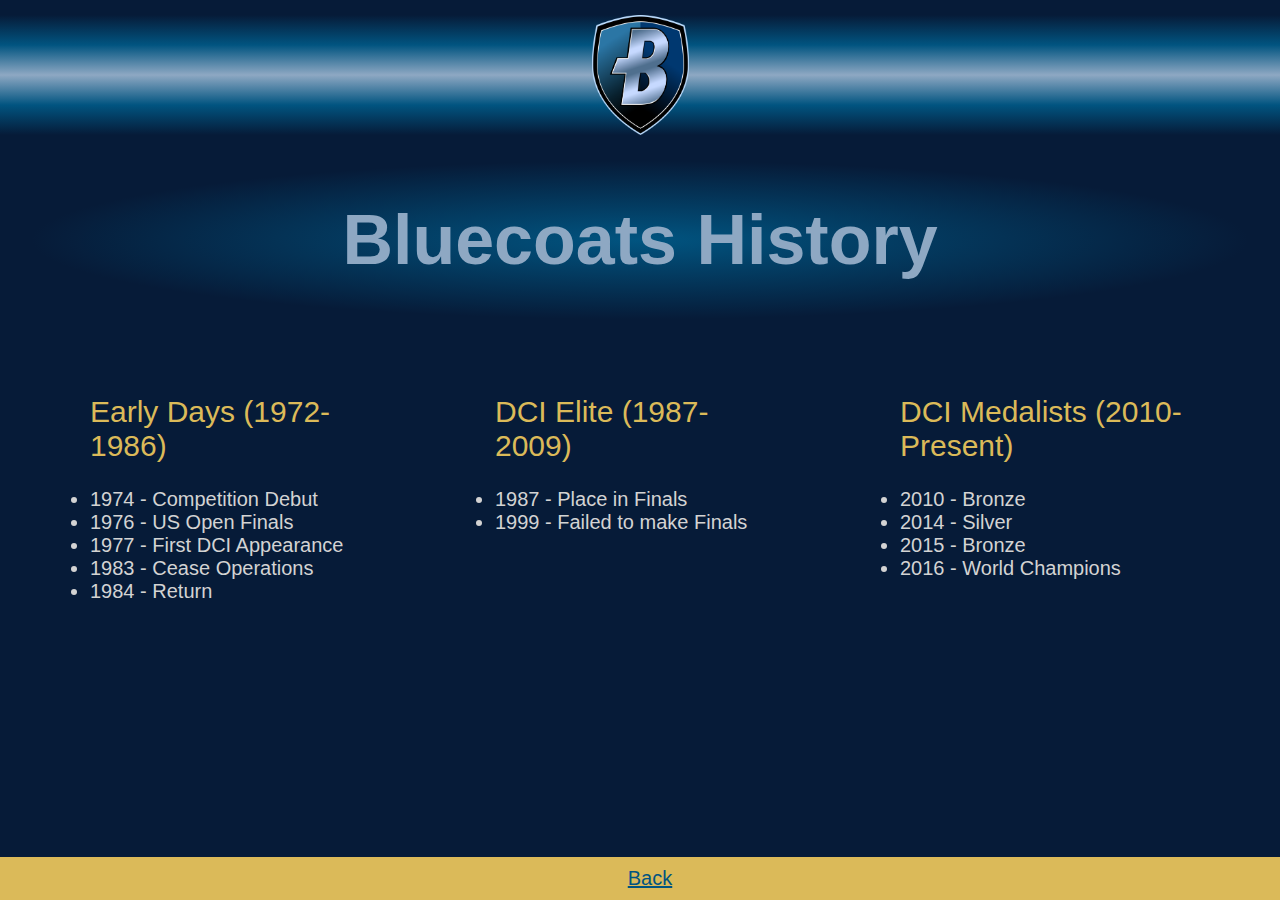
<file: Page2.html>
<!DOCTYPE html>
<html lang="en">
<head>
  <meta charset="UTF-8">
  <title>History</title>
  <link rel="stylesheet" href="./mainFlex.css">
</head>

<body>
  <header></header>

  <div class="maincontain">
    <h1 class="subch1"> Bluecoats History </h1>
      <div class="history">
        <h2>Early Days (1972-1986)</h2>
          <li>1974 - Competition Debut</li>
          <li>1976 - US Open Finals</li>
          <li>1977 - First DCI Appearance</li>
          <li>1983 - Cease Operations</li>
          <li>1984 - Return</li>
      </div>
      <div class="history">
        <h2>DCI Elite (1987-2009)</h2>
          <li>1987 - Place in Finals</li>
          <li>1999 - Failed to make Finals</li>
      </div>
      <div class="history">
        <h2>DCI Medalists (2010-Present)</h2>
          <li>2010 - Bronze</li>
          <li>2014 - Silver</li>
          <li>2015 - Bronze</li>
          <li>2016 - World Champions</li>
    </div>
  </div>

<footer>
  <a href="./indexFlex.html">Back</a>
</footer>
</body>
</html>
</file>
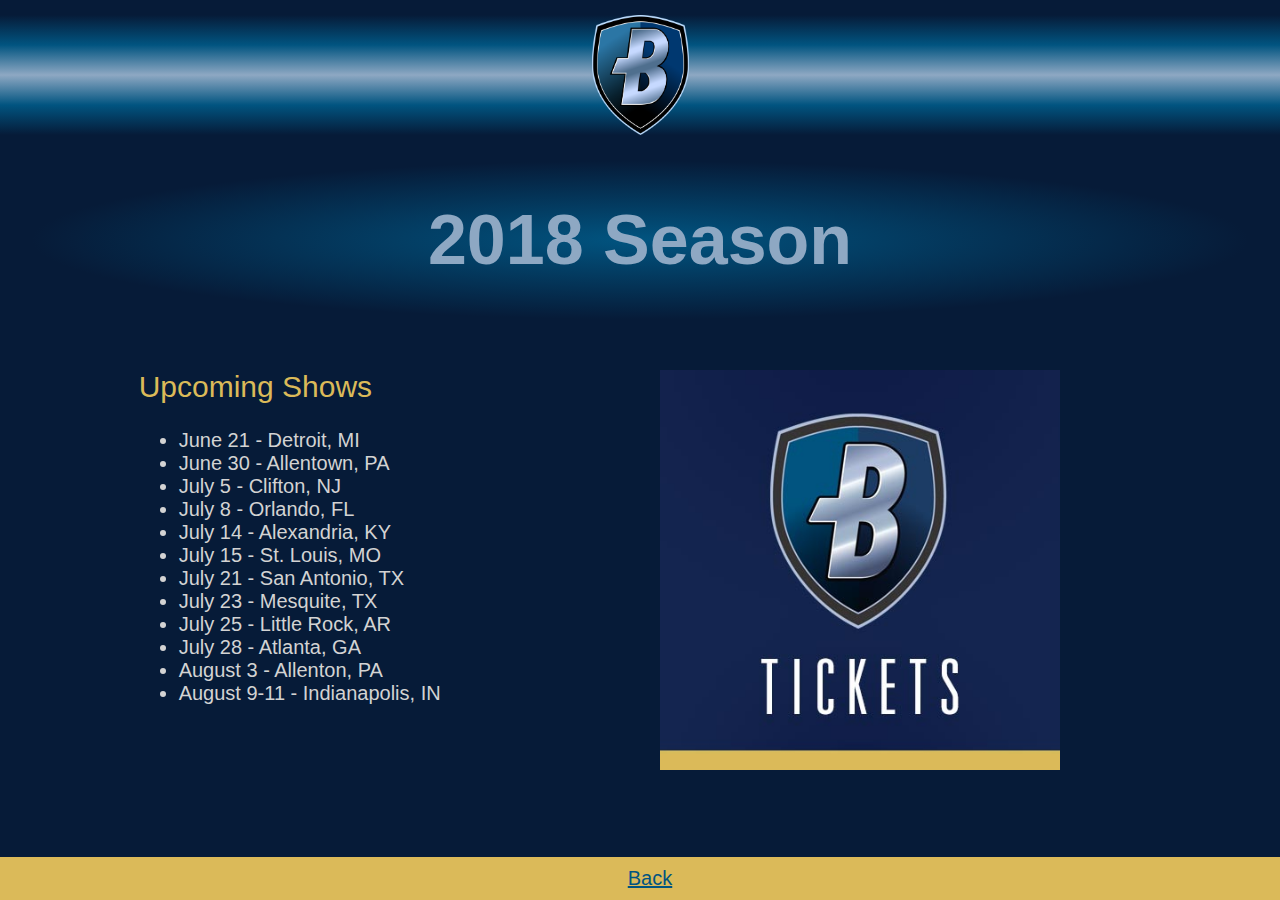
<file: Page3.html>
<!DOCTYPE html>
<html lang="en">
<head>
  <meta charset="UTF-8">
  <title>2018 Season</title>
  <link rel="stylesheet" href="./mainFlex.css">
</head>

<body>
  <header></header>

<div class="maincontain">
  <h1 class="subch1"> 2018 Season</h1>
    <div class="subcontain1, shows">
      <h2>Upcoming Shows</h2>
      <ul>
        <li>June 21 - Detroit, MI</li>
        <li>June 30 - Allentown, PA</li>
        <li>July 5 - Clifton, NJ</li>
        <li>July 8 - Orlando, FL</li>
        <li>July 14 - Alexandria, KY</li>
        <li>July 15 - St. Louis, MO</li>
        <li>July 21 - San Antonio, TX</li>
        <li>July 23 - Mesquite, TX</li>
        <li>July 25 - Little Rock, AR</li>
        <li>July 28 - Atlanta, GA</li>
        <li>August 3 - Allenton, PA</li>
        <li>August 9-11 - Indianapolis, IN</li>
      </ul>
      </div>
      <a class="subcontain1" href="https://www1.ticketmaster.com/event/0500533DAAE34281" target="_blank">
        <img id="exlinkimg" class="item" src="./images/tickets.jpg"></a>
  </div>



<footer>
  <a href="./indexFlex.html">Back</a>
</footer>
</body>
</html>
</file>
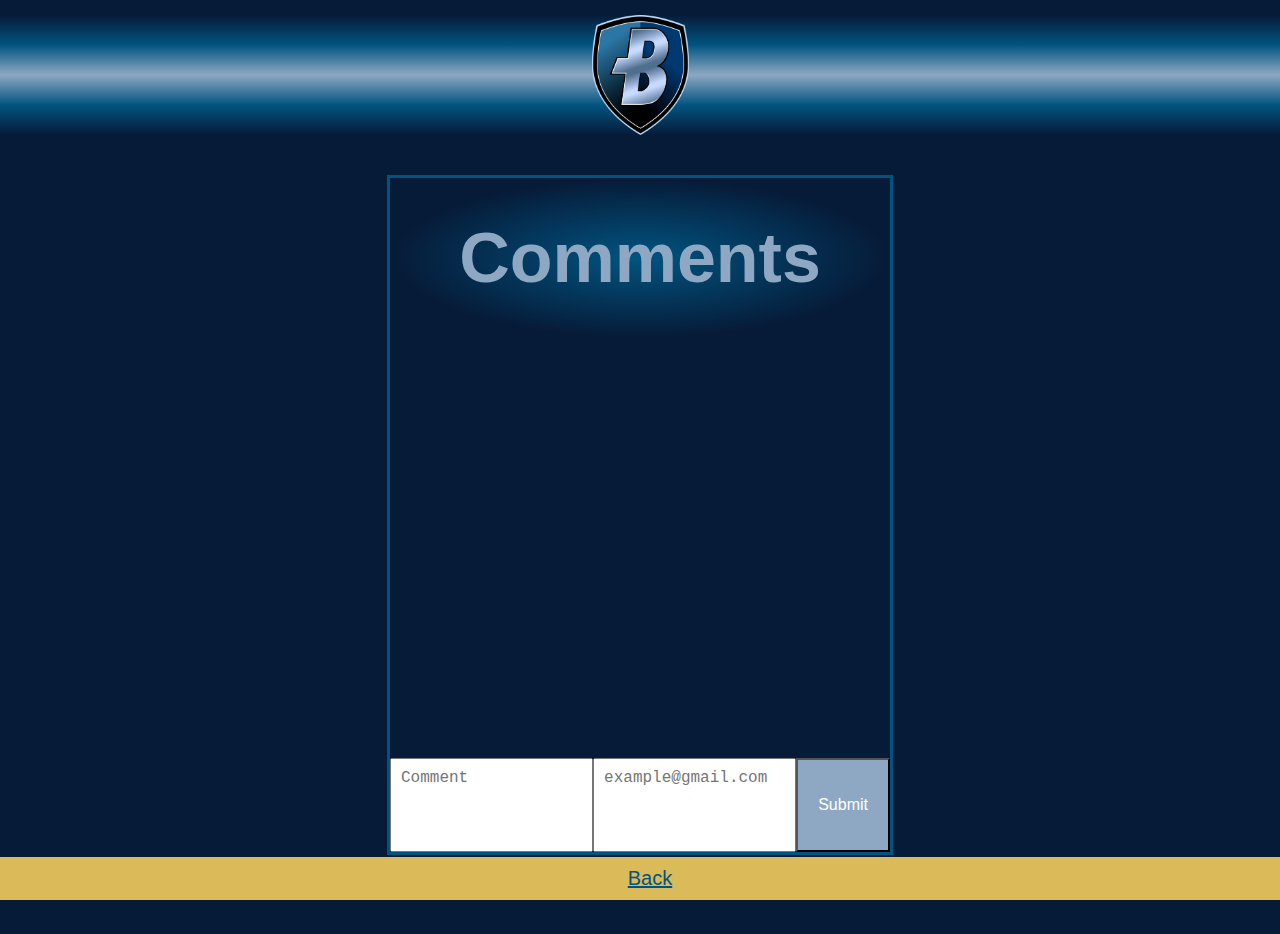
<file: Page5.html>
<!DOCTYPE html>
<html lang="en">
<head>
  <meta charset="UTF-8">
  <title>Bluecoats - Comments</title>
  <link rel="stylesheet" href="./mainFlex.css">
</head>

<body>
  <header></header>
    <div id="main">
      <div id="header">
        <h1 id="title"> Comments </h1>
      </div>
      <div id="container">
        <div id="content">
        </div>
      </div>
      <div id="input">
        <textarea id="text" rows="4" cols="50" placeholder="Comment"></textarea>
        <textarea id="email" rows="4" cols="50" placeholder="example@gmail.com"></textarea>
        <input id="submit" type="button" value="Submit" />
      </div>
    </div>

    <script src="./Page5.js"></script>


<footer>
  <a href="./indexFlex.html">Back</a>
</footer>
</body>
</html>
</file>
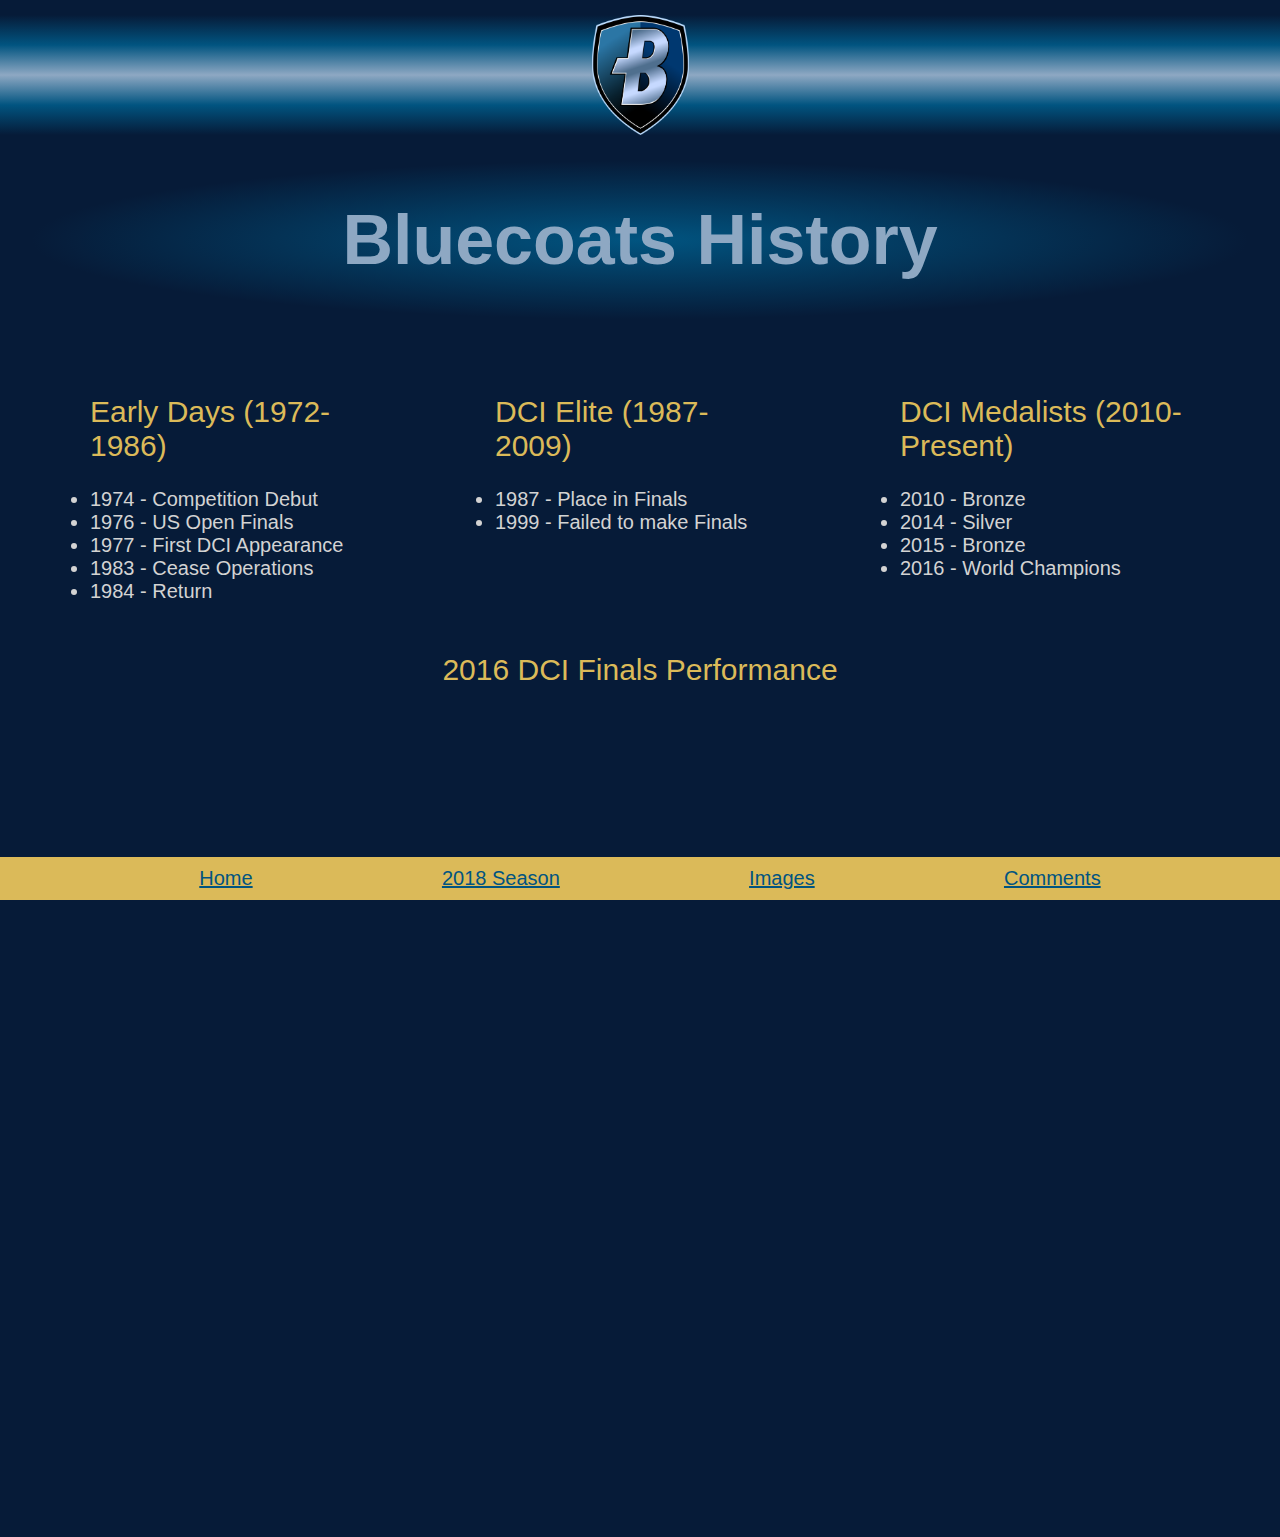
<file: public/Page2.html>
<!DOCTYPE html>
<html lang="en">
<head>
  <meta charset="UTF-8">
  <title>History</title>
  <link rel="stylesheet" href="./main.css">
</head>

<body>
  <header></header>

  <div class="maincontain">
    <h1 class="subch1"> Bluecoats History </h1>
      <div class="history">
        <h2>Early Days (1972-1986)</h2>
          <li>1974 - Competition Debut</li>
          <li>1976 - US Open Finals</li>
          <li>1977 - First DCI Appearance</li>
          <li>1983 - Cease Operations</li>
          <li>1984 - Return</li>
      </div>
      <div class="history">
        <h2>DCI Elite (1987-2009)</h2>
          <li>1987 - Place in Finals</li>
          <li>1999 - Failed to make Finals</li>
      </div>
      <div class="history">
        <h2>DCI Medalists (2010-Present)</h2>
          <li>2010 - Bronze</li>
          <li>2014 - Silver</li>
          <li>2015 - Bronze</li>
          <li>2016 - World Champions</li>
    </div>
  </div>

  <h2 id="vidWrap">2016 DCI Finals Performance</h2>
  <div class="videoWrapper" id="vidWrap">
      <iframe width="560" height="315" src="https://www.youtube.com/embed/PYg6RSm3KL8?rel=0&amp;showinfo=0" frameborder="0" allow="autoplay; encrypted-media" allowfullscreen></iframe>
  </div>

  <footer>
    <a href="./index.html">Home</a>
    <a href="./Page3.html">2018 Season</a>
    <a href="./Page4.html">Images</a>
    <a href="./Page5.html">Comments</a>
  </footer>
</body>
</html>
</file>
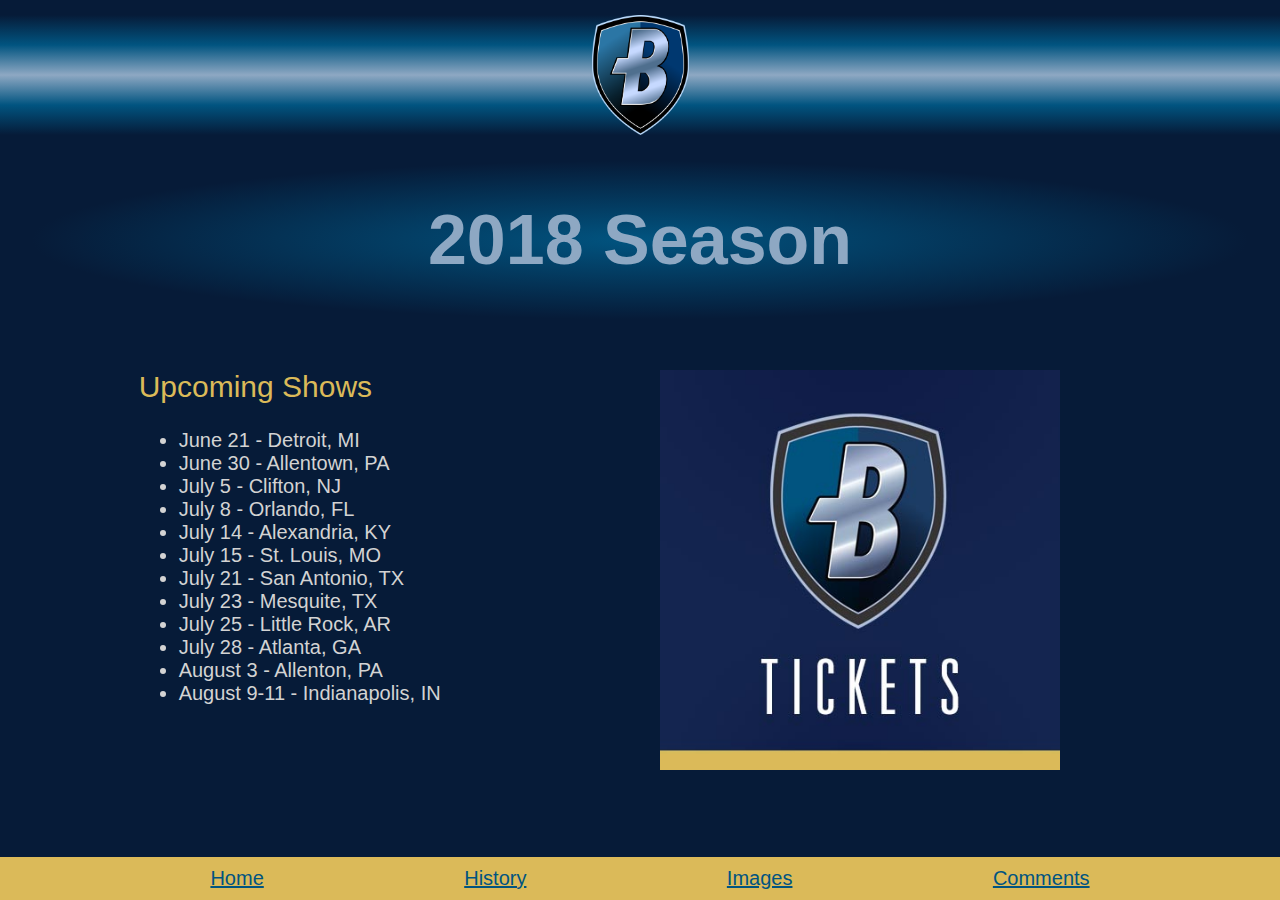
<file: public/Page3.html>
<!DOCTYPE html>
<html lang="en">
<head>
  <meta charset="UTF-8">
  <title>2018 Season</title>
  <link rel="stylesheet" href="./main.css">
</head>

<body>
  <header></header>

<div class="maincontain">
  <h1 class="subch1"> 2018 Season</h1>
    <div class="subcontain1, shows">
      <h2>Upcoming Shows</h2>
      <ul>
        <li>June 21 - Detroit, MI</li>
        <li>June 30 - Allentown, PA</li>
        <li>July 5 - Clifton, NJ</li>
        <li>July 8 - Orlando, FL</li>
        <li>July 14 - Alexandria, KY</li>
        <li>July 15 - St. Louis, MO</li>
        <li>July 21 - San Antonio, TX</li>
        <li>July 23 - Mesquite, TX</li>
        <li>July 25 - Little Rock, AR</li>
        <li>July 28 - Atlanta, GA</li>
        <li>August 3 - Allenton, PA</li>
        <li>August 9-11 - Indianapolis, IN</li>
      </ul>
      </div>
      <a class="subcontain1" href="https://www1.ticketmaster.com/event/0500533DAAE34281" target="_blank">
        <img id="exlinkimg" class="item" src="./images/tickets.jpg"></a>
  </div>



  <footer>
    <a href="./index.html">Home</a>
    <a href="./Page2.html">History</a>
    <a href="./Page4.html">Images</a>
    <a href="./Page5.html">Comments</a>
  </footer>
</body>
</html>
</file>
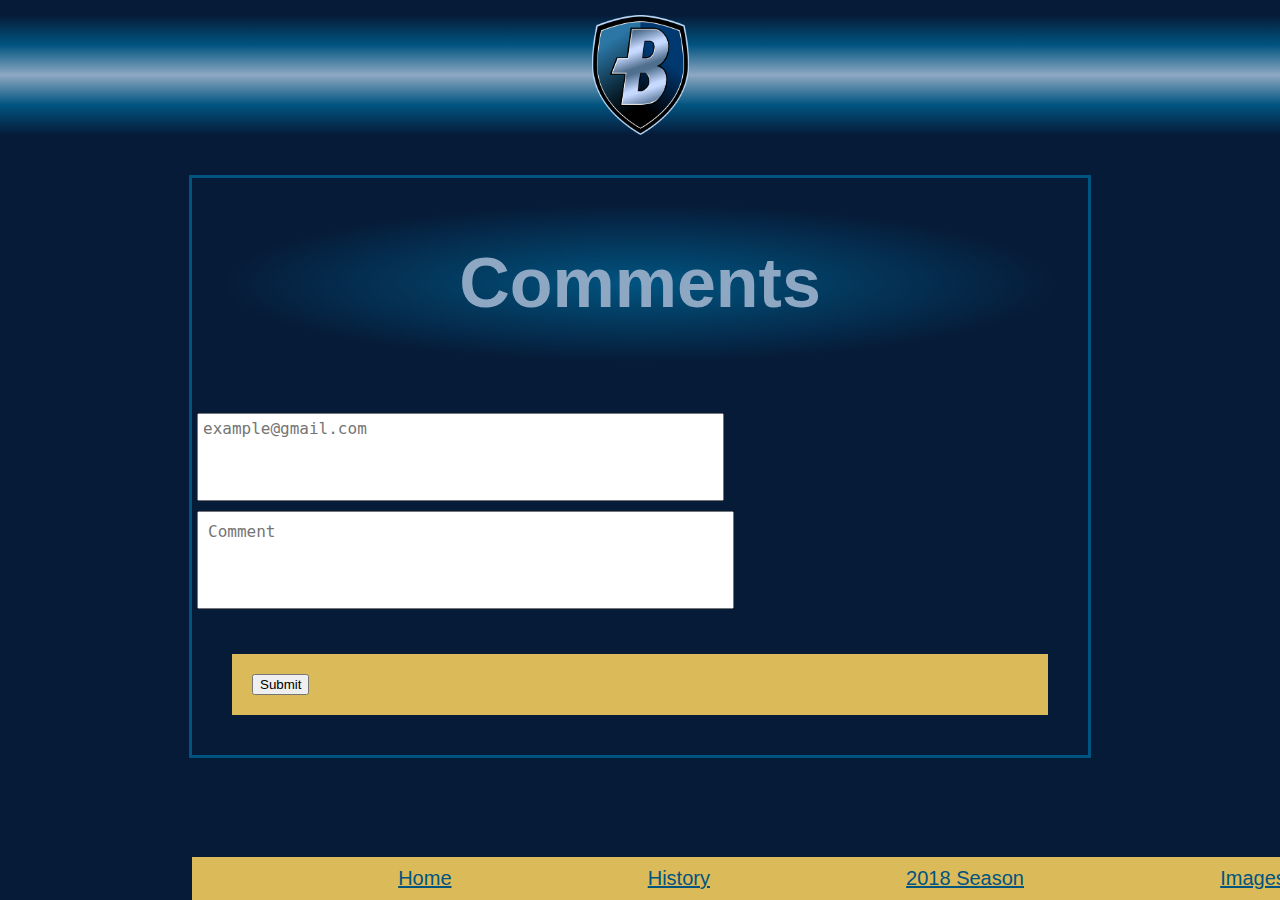
<file: public/Page5.html>
<!DOCTYPE html>
<html lang="en">
<head>
  <meta charset="UTF-8">
  <title>Bluecoats - Comments</title>
  <link rel="stylesheet" href="./main.css">
</head>

<body>
  <header></header>
    <div id="main">
      <div id="header">
        <h1 class="subch1">Comments</h1>
        <!-- <h1 id="title">Comments</h1> -->
      </div>
      <div id="container">
        <div id="content">
        </div>
      </div>
      <div id="email">
        <textarea id="email" rows="4" cols="50" placeholder="example@gmail.com"></textarea>
      </div>
      <div id="input">
        <textarea id="text" rows="4" cols="50" placeholder="Comment"></textarea>
      </div>
      <div id="submit">
        <input  type="button" value="Submit" />
      </div>

    <script src="./Page5-1.js"></script>


    <footer>
      <a href="./index.html">Home</a>
      <a href="./Page2.html">History</a>
      <a href="./Page3.html">2018 Season</a>
      <a href="./Page4.html">Images</a>
    </footer>
</body>
</html>
</file>
<file: mainFlex.css>
body {
  font-family: seravek, helvetica, sans-serif;
  font-size: 20px;
  color: lightgrey;
  background-color: #061b38;
  margin: 0;
  margin-bottom: 75px;
}

header {
  height: 120px;
  background: url(./images/shield.png) no-repeat center top,
              linear-gradient(#061b38, #015480, #8ea8c3, #015480, #061b38);
  background-size: contain;
  margin: 0px;
  margin-top: 15px;
}

h1 {
  color: #8ea8c3;
  font-weight: bolder;
  font-size: 70px;
  text-align: center;
  padding: 40px;
  background-color: #015480;
  background: radial-gradient(#015480, transparent 70%);
  margin: auto;
}

h2 {
  color: #dbba59;
  font-weight: normal;
}

h3 {
  font-weight: lighter;
  color: #dbba59;
  font-style: italic;
}

footer {
  display: flex;
  font-weight: lighter;
  padding: 10px;
  text-align: center;
  clear: both;
  background-color: #dbba59;
  position: fixed;
  bottom: 0;
  width: 100%;
  justify-content: space-evenly;
}

img {
  /* display: flex; */
  flex-direction: column;
  margin: auto;
  max-width: 400px;
}

a {
  color: #015480;
}

a:hover {
  color: black;
  transition-duration: .5s;
}


.maincontain {
  display: flex;
  /* border-color: white;
  border-style: solid; */
  flex-direction: row;
  justify-content: space-evenly;
  flex-wrap: wrap;

  /* padding: 5px; */
}

.subch1 {
  display: flex;
  /* border-color: white;
  border-style: solid; */
  /* padding: 25px; */
  flex-basis: 100%;
  justify-content: center;
  margin: 25px;
 /* height: 200px; */
  flex-direction: column;
}

.subcontain1 {
  display: flex;
  /* border-color: white;
  border-style: solid; */
  flex-basis: 40%;
  justify-content: center;
  margin: 25px;
  flex-direction: column;
}

.overview {
  display: flex;
  /* border-color: white;
  border-style: solid; */
  /* padding: 25px; */
  flex-basis: 50%;
  justify-content: center;
  margin: 25px;
 /* height: 200px; */
  flex-direction: column;
  min-width: 600px;
}

.shows {
  min-width: 250px;
}

.subcontain2 {
  display: flex;
  /* border-color: red;
  border-style: solid; */
  /* padding: 25px; */
  flex-basis: 40%;
  /* margin: 25px; */
  flex-direction: column;
}

.history {
  display: flex;
  /* border-color: white;
  border-style: solid; */
  flex-basis: 15%;
  justify-content: center;
  align-self: baseline;
  margin: 25px;
  flex-direction: column;
  min-width: 290px;
  }


#main {
  max-width: 500px;
  margin: 40px auto;
  display: flex;
  flex-direction: column;
  /* background-color: #eee; */
  border: 3px solid #015480;
}


#title {
  /* color: #0a0; */
}

#container {
  display: flex;
  flex-direction: column;
  overflow: scroll;
  overflow-x: hidden;
  height: 400px;
  padding: 10px;
}

#content {
  display: flex;
  flex-direction: column;
  margin: 0;
  padding: 0;
}

.todoItem {
  display: flex;
  padding: 5px 0;
  justify-content: space-between;
}

#input {
  display: flex;
}

#text {
  resize: none;
  padding: 10px;
  font-size: 12pt;
}

#email {
  resize: none;
  padding: 10px;
  font-size: 12pt;
}

#submit {
  font-size: 12pt;
  padding: 20px;
  background: #8ea8c3;
  color: white;
}

/* .gallery {
  background: #eee;
  width: 500px;
  margin: 1em auto;
} */

/* .gallery img {
  max-width: 100%;
  height: auto;
}
.gallery .hero {
  padding: 1em;
}

.gallery .thumbs img {
  width: 100px;
  height: auto;
  cursor: pointer;
  margin: 0.5rem;
}
.gallery .active {
  opacity: 0.5;
} */

/* .grandkid {
display: flex;
border-color: green;
border-style: solid;
width: 25%;
height: 50%;
align-self: center;
} */
</file>
<file: public/main.css>
body {
  font-family: seravek, helvetica, sans-serif;
  font-size: 20px;
  color: lightgrey;
  background-color: #061b38;
  margin: 0;
  margin-bottom: 75px;
}

header {
  height: 120px;
  background: url(./images/shield.png) no-repeat center top,
              linear-gradient(#061b38, #015480, #8ea8c3, #015480, #061b38);
  background-size: contain;
  margin: 0px;
  margin-top: 15px;
}

h1 {
  color: #8ea8c3;
  font-weight: bolder;
  font-size: 70px;
  text-align: center;
  padding: 40px;
  background-color: #015480;
  background: radial-gradient(#015480, transparent 70%);
  margin: auto;
}

h2 {
  color: #dbba59;
  font-weight: normal;
}

h3 {
  font-weight: lighter;
  color: #dbba59;
  font-style: italic;
}

footer {
  display: flex;
  /* font-weight: lighter; */
  padding: 10px;
  text-align: center;
  clear: both;
  background-color: #dbba59;
  position: fixed;
  bottom: 0;
  width: 100%;
  justify-content: space-evenly;
}

img {
  /* display: flex; */
  flex-direction: column;
  margin: auto;
  max-width: 400px;
}

a {
  color: #015480;
}

a:hover {
  color: black;
  transition-duration: .5s;
}


.maincontain {
  display: flex;
  /* border-color: white;
  border-style: solid; */
  flex-direction: row;
  justify-content: space-evenly;
  flex-wrap: wrap;

  /* padding: 5px; */
}

.subch1 {
  display: flex;
  /* border-color: white;
  border-style: solid; */
  /* padding: 25px; */
  flex-basis: 100%;
  justify-content: center;
  margin: 25px;
 /* height: 200px; */
  flex-direction: column;
}

.subcontain1 {
  display: flex;
  /* border-color: white;
  border-style: solid; */
  flex-basis: 40%;
  justify-content: center;
  margin: 25px;
  flex-direction: column;
}

.overview {
  display: flex;
  /* border-color: white;
  border-style: solid; */
  /* padding: 25px; */
  flex-basis: 50%;
  justify-content: center;
  margin: 25px;
 /* height: 200px; */
  flex-direction: column;
  min-width: 600px;
}

.shows {
  min-width: 250px;
}

.subcontain2 {
  display: flex;
  /* border-color: red;
  border-style: solid; */
  /* padding: 25px; */
  flex-basis: 40%;
  /* margin: 25px; */
  flex-direction: column;
}

.history {
  display: flex;
  /* border-color: white;
  border-style: solid; */
  flex-basis: 15%;
  justify-content: center;
  align-self: baseline;
  margin: 25px;
  flex-direction: column;
  min-width: 290px;
  }


#main {
  max-width: 70%;
  margin: 40px auto;
  display: flex;
  flex-direction: column;
  /* background-color: #eee; */
  border: 3px solid #015480;
}


#title {
  /* color: #0a0; */
}

#container {
  display: flex;
  flex-direction: column;
  overflow: scroll;
  overflow-x: hidden;
  height: auto;
  padding: 10px;
}

#content {
  display: flex;
  flex-direction: column;
  margin: 0;
  padding: 0;
  /* border: 3px solid #015480; */
}

.todoItem {
  display: flex;
  padding: 5px 0;
  justify-content: space-between;
}


#input {
  display: flex;
  padding: 5px;
  font-size: 12pt;
  content-align: center;

  /* resize: vertical; */
}

#text {
  resize: none;
  padding: 10px;
  font-size: 12pt;
}

#email {
  display: flex;
  resize: none;
  padding: 5px;
  font-size: 12pt;
  content-align: center;
}

#submit {
  display: flex;
  margin: 40px;
  font-size: 12pt;
  padding: 20px;
  background: #dbba59;
  color: white;
  text-align: center;
}

.videoWrapper {
	position: relative;
	padding-bottom: 56.25%; /* 16:9 */
	padding-top: 25px;
	height: 0;
  margin: 5%;
  margin-top: 30px;
}
.videoWrapper iframe {
	position: absolute;
	top: 0;
	left: 0;
	width: 100%;
	height: 100%;
}

#vidWrap {
  display: block;
  text-align: center;
}

.commentBlock {
  border: 3px solid #015480;
  padding: 5px;
  margin: 5px;
}

/* script {
  max-width: 300px;
  height: 300px;
} */

/* .gallery {
  background: #eee;
  width: 500px;
  margin: 1em auto;
} */

/* .gallery img {
  max-width: 100%;
  height: auto;
}
.gallery .hero {
  padding: 1em;
}

.gallery .thumbs img {
  width: 100px;
  height: auto;
  cursor: pointer;
  margin: 0.5rem;
}
.gallery .active {
  opacity: 0.5;
} */

/* .grandkid {
display: flex;
border-color: green;
border-style: solid;
width: 25%;
height: 50%;
align-self: center;
} */
</file>
